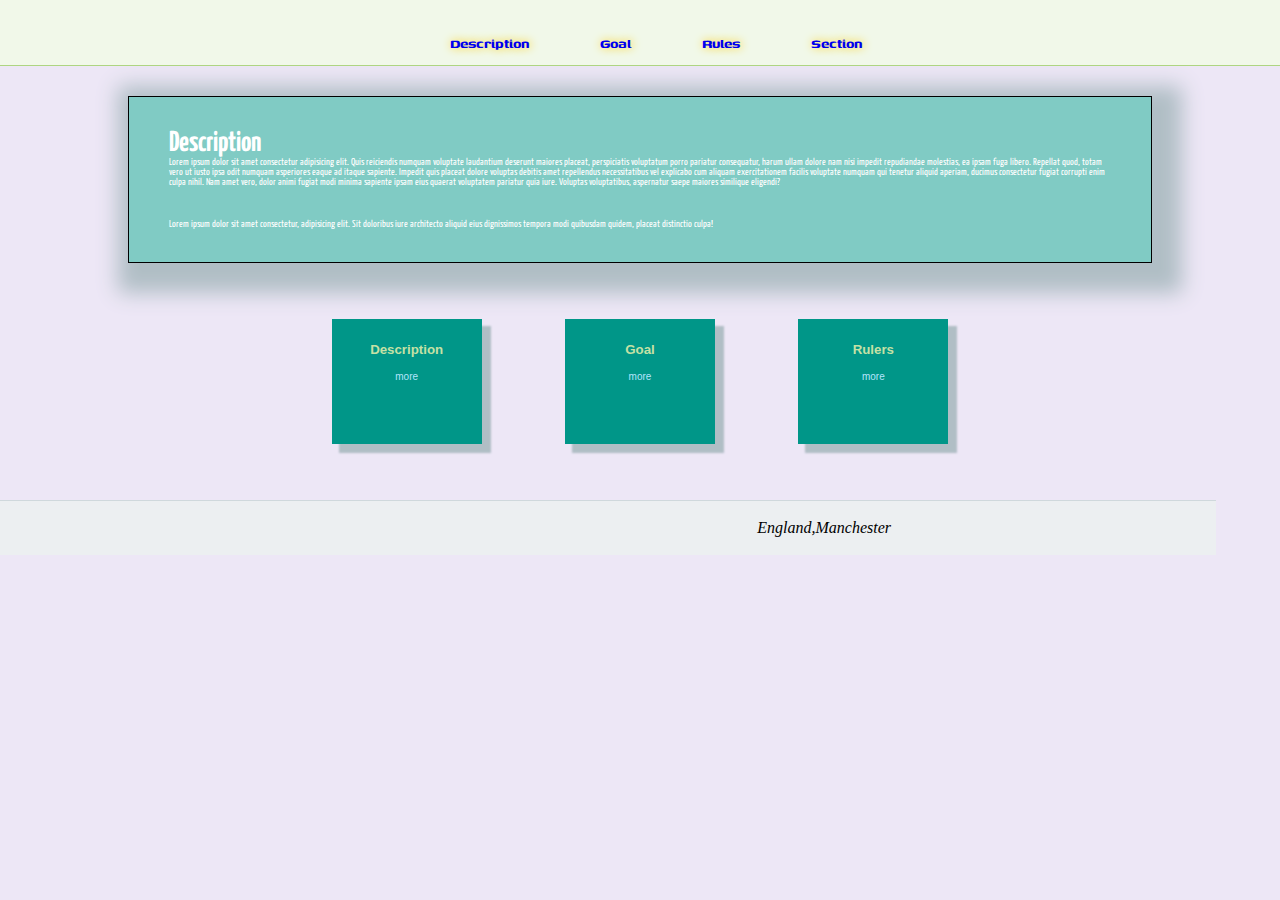
<file: index.html>
<!DOCTYPE html>
<html lang="en">

<head>
    <meta charset="UTF-8">
    <meta http-equiv="X-UA-Compatible" content="IE=edge">
    <meta name="viewport" content="width=device-width, initial-scale=1.0">
    <title>APS-P2</title>
    <link rel="stylesheet" href="./index.css">
    <link rel="preconnect" href="https://fonts.googleapis.com">
    <!-- font-family: 'Genos', sans-serif; -->
    <link rel="preconnect" href="https://fonts.gstatic.com" crossorigin>
    <!-- font-family: 'Yanone Kaffeesatz', sans-serif;  -->
    <link href="https://fonts.googleapis.com/css2?family=Genos:wght@100&family=Yanone+Kaffeesatz:wght@300&display=swap"
        rel="stylesheet">
    <!-- font-family: 'Nunito', sans-serif; -->
    <link rel="preconnect" href="https://fonts.googleapis.com">
    <link rel="preconnect" href="https://fonts.gstatic.com" crossorigin>
    <!-- font awesome -->
    <link rel="stylesheet" href="https://use.fontawesome.com/releases/v5.7.0/css/all.css"
        integrity="sha384-lZN37f5QGtY3VHgisS14W3ExzMWZxybE1SJSEsQp9S+oqd12jhcu+A56Ebc1zFSJ" crossorigin="anonymous">
</head>

<body>
    <header>
        <section class="nav">
            <nav class="nav-top">
                <ul>
                    <li><a href="#">Description</a></li>
                    <li><a href="./goal.html">Goal</a></li>
                    <li><a href="./Rules.html">Rules</a></li>
                    <li><a href="./section.html">Section</a></li>
                </ul>
            </nav>
        </section>
    </header>
    <main>
        <!-- it is Description -->
        <article class="Description-text">
            <h2>
                Description
            </h2>
            <p>
                Lorem ipsum dolor sit amet consectetur adipisicing elit. Quis reiciendis numquam voluptate laudantium
                deserunt maiores placeat, perspiciatis voluptatum porro pariatur consequatur, harum ullam dolore nam
                nisi
                impedit repudiandae molestias, ea ipsam fuga libero. Repellat quod, totam vero ut iusto ipsa odit
                numquam
                asperiores eaque ad itaque sapiente. Impedit quis placeat dolore voluptas debitis amet repellendus
                necessitatibus vel explicabo cum aliquam exercitationem facilis voluptate numquam qui tenetur aliquid
                aperiam, ducimus consectetur fugiat corrupti enim culpa nihil. Nam amet vero, dolor animi fugiat modi
                minima
                sapiente ipsam eius quaerat voluptatem pariatur quia iure. Voluptas voluptatibus, aspernatur saepe
                maiores
                similique eligendi?
            </p>
            <p>
                Lorem ipsum dolor sit amet consectetur, adipisicing elit. Sit doloribus iure architecto aliquid eius
                dignissimos tempora modi quibusdam quidem, placeat distinctio culpa!
            </p>
        </article>
        <article class="boxs3">
            <section class="box">
                <i class="fas fa-file-alt"></i>
                <h5>Description</h5>
                <a href="#">more</a>
            </section>
            <section class="box">
                <i class="fas fa-bullseye"></i>
                <h5>Goal</h5>
                <a href="./goal.html">more</a>
            </section>
            <section class="box">
                <i class="fas fa-pencil-ruler"></i>
                <h5>
                    Rulers
                </h5>
                <a href="./Rules.html">more</a>
            </section>
        </article>
    </main>
    <footer>
        <section>
            <a href="facebook.com"> <i class="fab fa-facebook-square"></i></a>
            <a href="twitter.com"><i class="fab fa-twitter"></i></a>
            <a href="#"><i class="far fa-envelope"></i></a>
        </section>
        <section>
            <address>
                England,Manchester
            </address>
        </section>
    </footer>



</body>

</html>
</file>
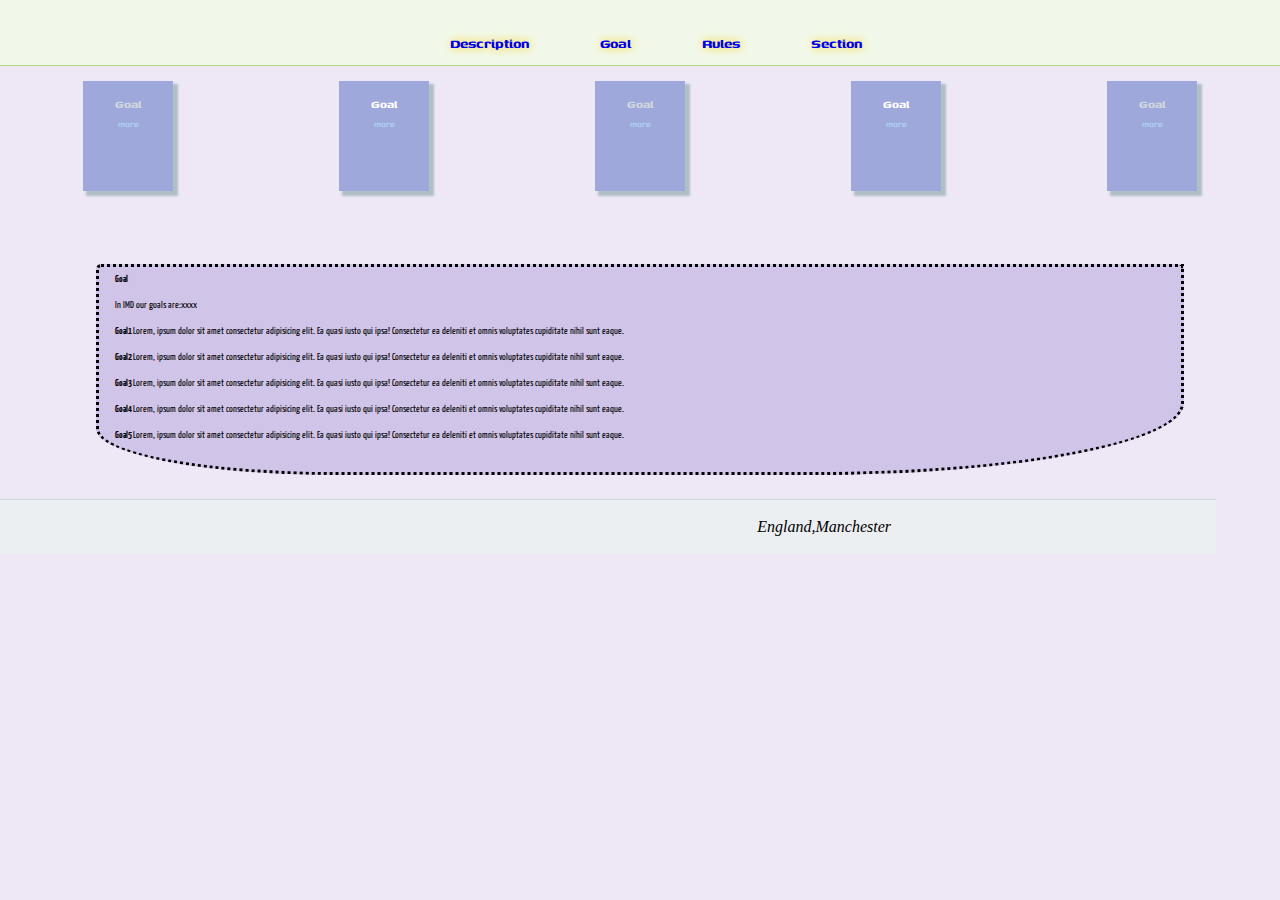
<file: goal.html>
<!DOCTYPE html>
<html lang="en">

<head>
    <meta charset="UTF-8">
    <meta http-equiv="X-UA-Compatible" content="IE=edge">
    <meta name="viewport" content="width=device-width, initial-scale=1.0">
    <title>Goal</title>
    <link rel="stylesheet" href="./goal.css">
    <link rel="preconnect" href="https://fonts.googleapis.com">
    <!-- font-family: 'Genos', sans-serif; -->
    <link rel="preconnect" href="https://fonts.gstatic.com" crossorigin>
    <!-- font-family: 'Yanone Kaffeesatz', sans-serif;  -->
    <link href="https://fonts.googleapis.com/css2?family=Genos:wght@100&family=Yanone+Kaffeesatz:wght@300&display=swap"
        rel="stylesheet">
    <!-- font-family: 'Nunito', sans-serif; -->
    <link rel="preconnect" href="https://fonts.googleapis.com">
    <link rel="preconnect" href="https://fonts.gstatic.com" crossorigin>
    <!-- font awesome -->
    <link rel="stylesheet" href="https://use.fontawesome.com/releases/v5.7.0/css/all.css"
        integrity="sha384-lZN37f5QGtY3VHgisS14W3ExzMWZxybE1SJSEsQp9S+oqd12jhcu+A56Ebc1zFSJ" crossorigin="anonymous">

</head>

<body>
    <header>
        <section class="nav">
            <nav class="nav-top">
                <ul>
                    <li><a href="./index.html">Description</a></li>
                    <li><a href="#">Goal</a></li>
                    <li><a href="./Rules.html">Rules</a></li>
                    <li><a href="./section.html">Section</a></li>
                </ul>
            </nav>
        </section>
    </header>

    <!-- Goal  -->
    <article class="Goal">
        <section class="goal-box"><i class="fas fa-bullseye"></i>

            <h5>Goal</h5>
            <a href="#">more</a>
        </section>
        <section class="goal-box"><i class="fas fa-bullseye"></i>

            <h5>Goal</h5>
            <a href="#">more</a>
        </section>
        <section class="goal-box"><i class="fas fa-bullseye"></i>

            <h5>Goal</h5>
            <a href="#">more</a>
        </section>
        <section class="goal-box"><i class="fas fa-bullseye"></i>

            <h5>Goal</h5>
            <a href="#">more</a>
        </section>
        <section class="goal-box"><i class="fas fa-bullseye"></i>

            <h5>Goal</h5>
            <a href="#">more</a>
        </section>
    </article>
    <article class="goal-text">
        <h2>
            Goal
        </h2>
        <p>
            In IMD our goals are:xxxx
        </p>
        <p>
            <span><strong>
                    Goal1
            </span></strong>
            Lorem, ipsum dolor sit amet consectetur adipisicing elit. Ea quasi iusto qui ipsa! Consectetur ea deleniti
            et omnis voluptates cupiditate nihil sunt eaque.
        </p>
        <p>
            <span><strong>
                    Goal2
            </span></strong>
            Lorem, ipsum dolor sit amet consectetur adipisicing elit. Ea quasi iusto qui ipsa! Consectetur ea deleniti
            et omnis voluptates cupiditate nihil sunt eaque.
        </p>
        <p>
            <span><strong>
                    Goal3
            </span></strong>
            Lorem, ipsum dolor sit amet consectetur adipisicing elit. Ea quasi iusto qui ipsa! Consectetur ea deleniti
            et omnis voluptates cupiditate nihil sunt eaque.
        </p>
        <p>
            <span><strong>
                    Goal4
            </span></strong>
            Lorem, ipsum dolor sit amet consectetur adipisicing elit. Ea quasi iusto qui ipsa! Consectetur ea deleniti
            et omnis voluptates cupiditate nihil sunt eaque.
        </p>
        <p>
            <span><strong>
                    Goal5
            </span></strong>
            Lorem, ipsum dolor sit amet consectetur adipisicing elit. Ea quasi iusto qui ipsa! Consectetur ea deleniti
            et omnis voluptates cupiditate nihil sunt eaque.
        </p>

    </article>
    <footer>
        <section>
            <a href="facebook.com"> <i class="fab fa-facebook-square"></i></a>
            <a href="twitter.com"><i class="fab fa-twitter"></i></a>
            <a href="#"><i class="fas fa-envelope"></i></a>
        </section>
        <section>
            <address>
                England,Manchester
            </address>
        </section>
    </footer>

</body>

</html>
</file>
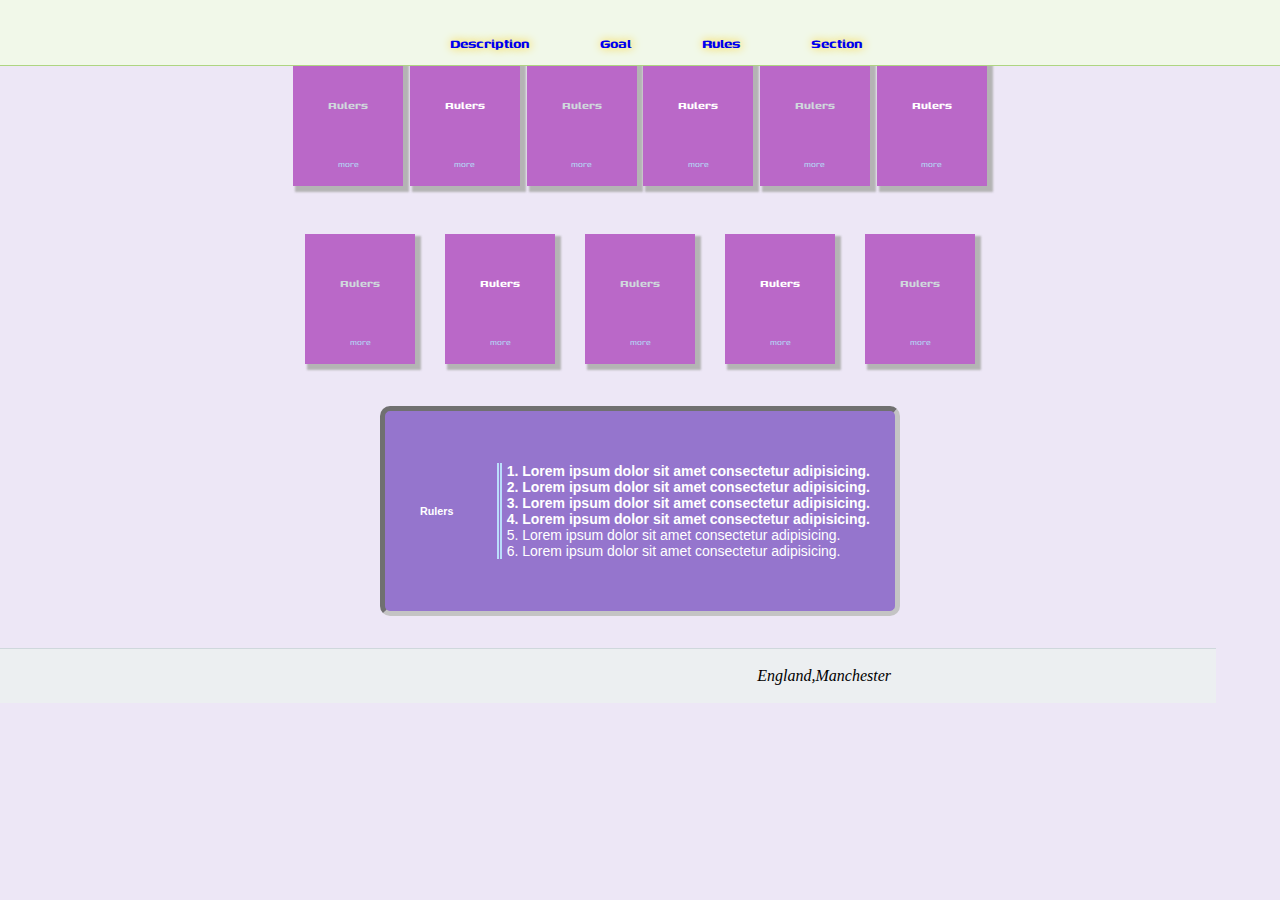
<file: Rules.html>
<!DOCTYPE html>
<html lang="en">

<head>
    <meta charset="UTF-8">
    <meta http-equiv="X-UA-Compatible" content="IE=edge">
    <meta name="viewport" content="width=device-width, initial-scale=1.0">
    <title>Rulers</title>
    <link rel="stylesheet" href="./Rules.css">
    <link rel="preconnect" href="https://fonts.googleapis.com">
    <!-- font-family: 'Genos', sans-serif; -->
    <link rel="preconnect" href="https://fonts.gstatic.com" crossorigin>
    <!-- font-family: 'Yanone Kaffeesatz', sans-serif;  -->
    <link href="https://fonts.googleapis.com/css2?family=Genos:wght@100&family=Yanone+Kaffeesatz:wght@300&display=swap"
        rel="stylesheet">
    <!-- font-family: 'Nunito', sans-serif; -->
    <link rel="preconnect" href="https://fonts.googleapis.com">
    <link rel="preconnect" href="https://fonts.gstatic.com" crossorigin>
    <!-- font awesome -->
    <link rel="stylesheet" href="https://use.fontawesome.com/releases/v5.7.0/css/all.css"
        integrity="sha384-lZN37f5QGtY3VHgisS14W3ExzMWZxybE1SJSEsQp9S+oqd12jhcu+A56Ebc1zFSJ" crossorigin="anonymous">
</head>

<body>
    <header>
        <section class="nav">
            <nav class="nav-top">
                <ul>
                    <li><a href="./index.html">Description</a></li>
                    <li><a href="./goal.html">Goal</a></li>
                    <li><a href="#">Rules</a></li>
                    <li><a href="./section.html">Section</a></li>
                </ul>
            </nav>
        </section>
    </header>
    <main>
        <article class="rulers">
            <section class="sec"><i class="fas fa-pencil-ruler"></i>
                <h5>
                    Rulers
                </h5>
                <a href="#">more</a>
            </section>
            <section class="sec"><i class="fas fa-pencil-ruler"></i>
                <h5>
                    Rulers
                </h5>
                <a href="#">more</a>
            </section>
            <section class="sec"><i class="fas fa-pencil-ruler"></i>
                <h5>
                    Rulers
                </h5>
                <a href="#">more</a>
            </section>
            <section class="sec"><i class="fas fa-pencil-ruler"></i>
                <h5>
                    Rulers
                </h5>
                <a href="#">more</a>
            </section>
            <section class="sec"><i class="fas fa-pencil-ruler"></i>
                <h5>
                    Rulers
                </h5>
                <a href="#">more</a>
            </section>
            <section class="sec"><i class="fas fa-pencil-ruler"></i>
                <h5>
                    Rulers
                </h5>
                <a href="#">more</a>
            </section>

            <section class="sec"><i class="fas fa-pencil-ruler"></i>
                <h5>
                    Rulers
                </h5>
                <a href="#">more</a>
            </section>
            <section class="sec"><i class="fas fa-pencil-ruler"></i>
                <h5>
                    Rulers
                </h5>
                <a href="#">more</a>
            </section>
            <section class="sec"><i class="fas fa-pencil-ruler"></i>
                <h5>
                    Rulers
                </h5>
                <a href="#">more</a>
            </section>
            <section class="sec"><i class="fas fa-pencil-ruler"></i>
                <h5>
                    Rulers
                </h5>
                <a href="#">more</a>
            </section>
            <section class="sec"><i class="fas fa-pencil-ruler"></i>
                <h5>
                    Rulers
                </h5>
                <a href="#">more</a>
            </section>
        </article>
        <!-- rulers-text -->
        <article class="rulers-text">
            <section class="h6-text">
                <h6>
                    Rulers
                </h6>
            </section>
            <section class="ol-text">
                <ol>
                    <li class="li-1">Lorem ipsum dolor sit amet consectetur adipisicing.</li>
                    <li class="li-2">Lorem ipsum dolor sit amet consectetur adipisicing.</li>
                    <li class="li-3">Lorem ipsum dolor sit amet consectetur adipisicing.</li>
                    <li class="li-4">Lorem ipsum dolor sit amet consectetur adipisicing.</li>
                    <li class="li-5">Lorem ipsum dolor sit amet consectetur adipisicing.</li>
                    <li class="li-6">Lorem ipsum dolor sit amet consectetur adipisicing.</li>
                </ol>
            </section>
        </article>
    </main>
    <footer>
        <section>
            <a href="facebook.com"> <i class="fab fa-facebook-square"></i></a>
            <a href="twitter.com"><i class="fab fa-twitter"></i></a>
            <a href="#"><i class="fas fa-envelope"></i></a>
        </section>
        <section>
            <address>
                England,Manchester
            </address>
        </section>
    </footer>
</body>

</html>
</file>
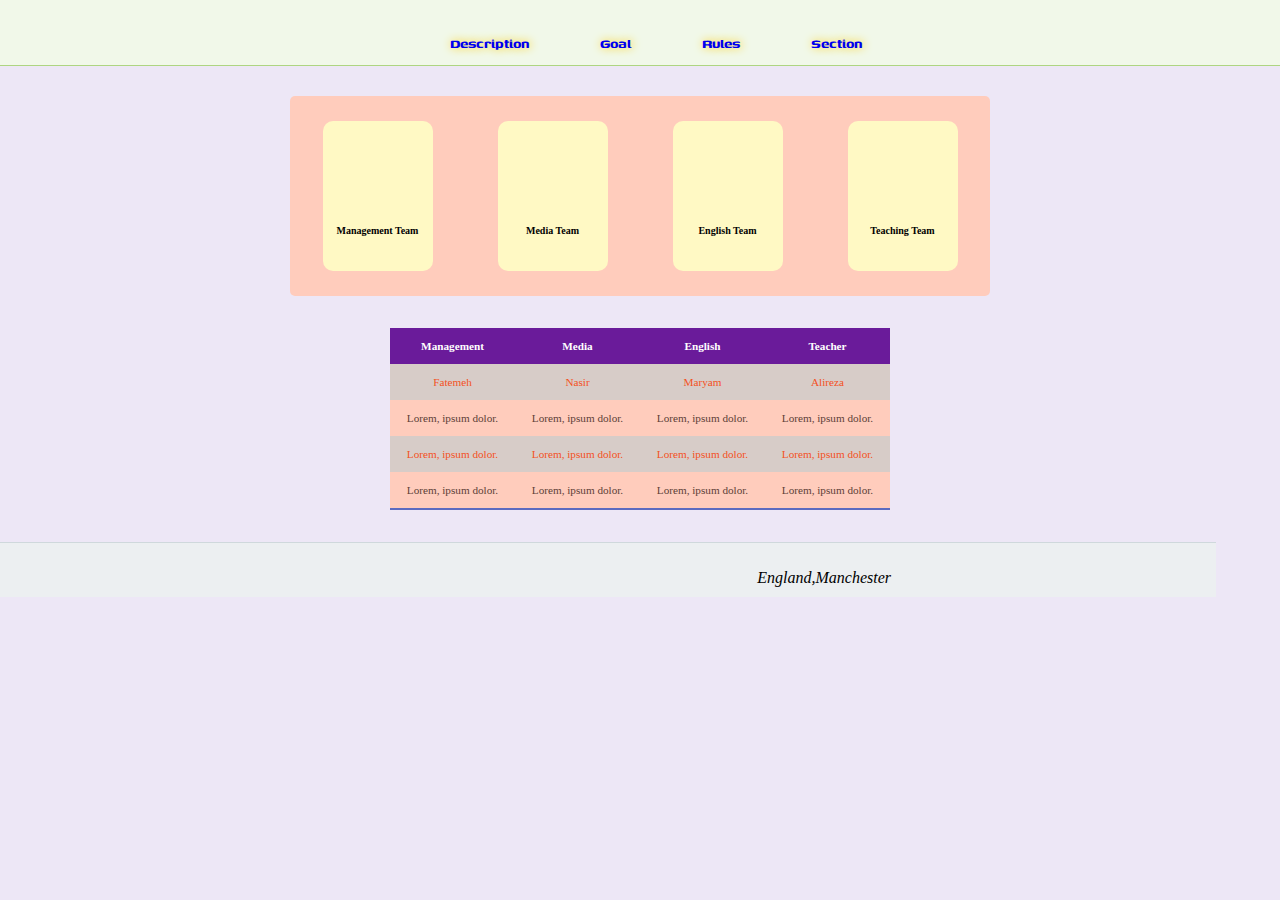
<file: section.html>
<!DOCTYPE html>
<html lang="en">

<head>
    <meta charset="UTF-8">
    <meta http-equiv="X-UA-Compatible" content="IE=edge">
    <meta name="viewport" content="width=device-width, initial-scale=1.0">
    <title>Section</title>
    <link rel="stylesheet" href="./section.css">
    <link rel="preconnect" href="https://fonts.googleapis.com">
    <!-- font-family: 'Genos', sans-serif; -->
    <link rel="preconnect" href="https://fonts.gstatic.com" crossorigin>
    <!-- font-family: 'Yanone Kaffeesatz', sans-serif;  -->
    <link href="https://fonts.googleapis.com/css2?family=Genos:wght@100&family=Yanone+Kaffeesatz:wght@300&display=swap"
        rel="stylesheet">
    <!-- font-family: 'Nunito', sans-serif; -->
    <link rel="preconnect" href="https://fonts.googleapis.com">
    <link rel="preconnect" href="https://fonts.gstatic.com" crossorigin>
    <!-- font awesome -->
    <link rel="stylesheet" href="https://use.fontawesome.com/releases/v5.7.0/css/all.css"
        integrity="sha384-lZN37f5QGtY3VHgisS14W3ExzMWZxybE1SJSEsQp9S+oqd12jhcu+A56Ebc1zFSJ" crossorigin="anonymous">
</head>

<body>
    <header>
        <section class="nav">
            <nav class="nav-top">
                <ul>
                    <li><a href="./index.html">Description</a></li>
                    <li><a href="./goal.html">Goal</a></li>
                    <li><a href="./Rules.html">Rules</a></li>
                    <li><a href="#">Section</a></li>
                </ul>
            </nav>
        </section>
    </header>
    <main>
        <article class="section">
            <section><i class="fas fa-user-friends"></i>
                <h4>
                    Management Team
                </h4>
            </section>
            <section><i class="fas fa-bullhorn"></i>
                <h4>
                    Media Team
                </h4>
            </section>
            <section><i class="fas fa-language"></i>
                <h4>
                    English Team
                </h4>
            </section>
            <section><i class="fas fa-chalkboard-teacher"></i>
                <h4>
                    Teaching Team
                </h4>
            </section>
        </article>
        <!-- table  -->
        <article>
            <table class="content-table">
                <thead>
                    <th>Management</th>
                    <th>Media</th>
                    <th>English</th>
                    <th>Teacher</th>
                </thead>
                <tr>
                    <td>Fatemeh</td>
                    <td>Nasir</td>
                    <td>Maryam</td>
                    <td>Alireza</td>
                </tr>
                <tr class="active-row">
                    <td>Lorem, ipsum dolor.</td>
                    <td>Lorem, ipsum dolor.</td>
                    <td>Lorem, ipsum dolor.</td>
                    <td>Lorem, ipsum dolor.</td>
                </tr>
                <tr>
                    <td>Lorem, ipsum dolor.</td>
                    <td>Lorem, ipsum dolor.</td>
                    <td>Lorem, ipsum dolor.</td>
                    <td>Lorem, ipsum dolor.</td>
                </tr>
                <tr>
                    <td>Lorem, ipsum dolor.</td>
                    <td>Lorem, ipsum dolor.</td>
                    <td>Lorem, ipsum dolor.</td>
                    <td>Lorem, ipsum dolor.</td>
                </tr>
                <tbody></tbody>
            </table>
        </article>
    </main>
    <footer>
        <section>
            <a href="facebook.com"> <i class="fab fa-facebook-square"></i></a>
            <a href="twitter.com"><i class="fab fa-twitter"></i></a>
            <a href="#"><i class="fas fa-envelope"></i></a>
        </section>
        <section>
            <address>
                England,Manchester
            </address>
        </section>
    </footer>
</body>

</html>
</file>
<file: index.css>
@media (min-width: 500px) {
  .nav {
    flex-direction: column;
  }
}
* {
  padding: 0;
  margin: 0;
}
* a {
  text-decoration: none;
}
* a:visited,
a:active {
  color: transparent;
}
body {
  background: #ede7f6;
}
/* navbar */
.nav {
  background: #f1f8e9;
  width: 100vw;
  height: 0.1vh;
  padding: 2rem 1rem;
  text-align: center;
  border-bottom: 1px solid #aed581;
  position: fixed;
  top: 0;
  z-index: 1;
}
.nav-top li {
  list-style-type: none;
  display: inline-block;
  padding: 0.1rem 2.1rem;
  transition: 0.5s;
  cursor: pointer;
  font-family: "Genos", sans-serif;
  font-weight: 700;
  text-shadow: #fc0 1px 0 10px;
}
.nav-top li:hover {
  border: 1px solid #439855;
  border-radius: 12.5px;
  background: #aed581;
  color: #fff;
  transition: 0.1ms;
}
/* it is Description */
.Description-text p:last-of-type {
  padding-top: 2rem;
}
.Description-text {
  font-size: 10px;
  margin: 6rem 8rem 1rem 8rem;
  border: 1px solid #000;
  padding: 2rem 2.5rem;
  background: #80cbc4;
  color: #fff;
  font-family: "Yanone Kaffeesatz", sans-serif;
  box-shadow: 10px 10px 20px 20px #b0bec5;
}
.Description-text h2 {
  font-size: 1.8rem;
}
.Description-text p:last-of-type {
  padding-top: 2rem;
}
.Description-text {
  font-size: 10px;
  margin: 6rem 8rem 1rem 8rem;
  border: 1px solid #000;
  padding: 2rem 2.5rem;
  background: #80cbc4;
  color: #fff;
  font-family: "Yanone Kaffeesatz", sans-serif;
}
.Description-text h2 {
  font-size: 1.8rem;
}
/* three box  */
.boxs3 {
  display: flex;
  justify-content: space-around;
  align-items: center;
  flex: column;
  max-width: 700px;
  margin: 2rem auto 2rem auto;
  font-family: "Nunito", sans-serif;
}
.boxs3 .box {
  width: 150px;
  height: 110px;
  background: #009688;
  text-align: center;
  margin: 1.5rem 0;
  padding-top: 15px;
  align-content: space-between;
  transition: 1s;
  box-shadow: 8px 8px 2px 1px #b0bec5;
}
.boxs3 .box:hover {
  transform: scale(1.09) rotate(8deg);
}
.box + .fas {
  font-size: 1rem;
  color: #c5e1a5;
}
.box a,
.goal-box a {
  margin-top: 15px;
  padding: 2.5px;
  color: #b3e5fc;
  font-size: 10px;
  transition: 0.5s;
}
.box a:hover,
.goal-box a:hover {
  background: #439855;
  border-radius: 10px;
}
.box h5 {
  padding: 8px 0;
  color: #c5e1a5;
}
/* footer  */
footer {
  width: 95vw;
  height: 6vh;
  border-top: 1px solid #cfd8dc;
  background: #eceff1;
  display: flex;
  justify-content: space-evenly;
  align-items: center;
}
section > address::selection {
  background: none;
}
footer section {
  width: 10rem;
  display: flex;
  justify-content: space-between;
}
</file>
<file: goal.css>
@media (max-width: 500px) {
  .nav {
    flex-direction: column;
  }
}
* {
  padding: 0;
  margin: 0;
}
* a {
  text-decoration: none;
}
* a:visited,
a:active {
  color: transparent;
}
body {
  background: #ede7f6;
}
/* navbar */
.nav {
  background: #f1f8e9;
  width: 100vw;
  height: 0.1vh;
  padding: 2rem 1rem;
  text-align: center;
  border-bottom: 1px solid #aed581;
  position: fixed;
  top: 0;
  z-index: 1;
}
.nav-top li {
  list-style-type: none;
  display: inline-block;
  padding: 0.1rem 2.1rem;
  transition: 0.5s;
  cursor: pointer;
  font-family: "Genos", sans-serif;
  font-weight: 700;
  text-shadow: #fc0 1px 0 10px;
}
.nav-top li:hover {
  border: 1px solid #439855;
  border-radius: 12.5px;
  background: #aed581;
  color: #fff;
  transition: 0.1ms;
}
/* goal box  */
.goal-box a {
  margin-top: 15px;
  padding: 2.5px;
  color: #b3e5fc;
  font-size: 10px;
  transition: 0.5s;
}
.Goal {
  margin-top: 3.5rem;
  margin-bottom: 3rem;
  width: 100%;
  height: 10rem;
  display: flex;
  justify-content: space-around;
  align-items: center;
  font-family: "Genos", sans-serif;
}
.goal-text:hover {
  box-shadow: 10px 10px 20px 5px #b0bec5;
}
.goal-box {
  width: 90px;
  height: 95px;
  text-align: center;
  margin: 1.5rem 0;
  padding-top: 15px;
  align-content: space-between;
  transition: 1s;
  box-shadow: 4px 4px 2px 1px #b0bec5;
  background: #9fa8da;
}
.goal-box a:hover {
  background: #439855;
  border-radius: 10px;
}
.goal-box:hover {
  transform: scale(1.5);
}
/* goal text   */
.goal-text {
  border: 3px dotted #000;
  border-bottom-left-radius: 22%;
  border-bottom-right-radius: 34%;
  border-top-left-radius: 5px;
  border-top-left-radius: 5px;
  margin: 0 6rem;
  padding-bottom: 23px;
  background: #d1c4e9;
  font-family: "Yanone Kaffeesatz", sans-serif;
  font-size: 25px;
}
.goal-text p,
h2 {
  padding: 0.5rem 1rem;
  font-size: 10px;
}
/* footer  */
footer {
  margin-top: 1.5rem;
  width: 100%;
  height: 1.5rem;
  border-top: 1px solid #cfd8dc;
  background: #eceff1;
}
.goal-box:nth-of-type(even) {
  color: #fff;
}
.goal-box:nth-of-type(odd) {
  color: #cfd8dc;
}
/* footer  */
footer {
  width: 95vw;
  height: 6vh;
  border-top: 1px solid #cfd8dc;
  background: #eceff1;
  display: flex;
  justify-content: space-evenly;
  align-items: center;
}
section > address::selection {
  background: none;
}
footer section {
  width: 10rem;
  display: flex;
  justify-content: space-between;
}
</file>
<file: Rules.css>
@media (max-width: 500px) {
  .nav {
    flex-direction: column;
  }
}
* {
  padding: 0;
  margin: 0;
}
* a {
  text-decoration: none;
}
* a:visited,
a:active {
  color: transparent;
}
body {
  background: #ede7f6;
}
/* navbar */
.nav {
  background: #f1f8e9;
  width: 100vw;
  height: 0.1vh;
  padding: 2rem 1rem;
  text-align: center;
  border-bottom: 1px solid #aed581;
  position: fixed;
  top: 0;
  z-index: 1;
}
.nav-top li {
  list-style-type: none;
  display: inline-block;
  padding: 0.1rem 2.1rem;
  transition: 0.5s;
  cursor: pointer;
  font-family: "Genos", sans-serif;
  font-weight: 700;
  text-shadow: #fc0 1px 0 10px;
}
.nav-top li:hover {
  border: 1px solid #439855;
  border-radius: 12.5px;
  background: #aed581;
  color: #fff;
  transition: 0.1ms;
}

/* rulers box  */
.rulers {
  margin-top: 3.5rem;
  max-width: 700px;
  height: 150px;
  margin-left: auto;
  margin-right: auto;
  display: flex;
  flex-wrap: wrap;
  justify-content: space-around;
  align-items: center;
  margin-bottom: 1.2rem;
}
.sec:hover {
  transform: scale(0.8);
}
.rulers .sec {
  width: 110px;
  height: 130px;
  background: #ba68c8;
  display: flex;
  flex-direction: column;
  justify-content: space-around;
  align-items: center;
  margin-bottom: 3rem;
  box-shadow: 4px 4px 2px 2px #b4b4b4;
  font-family: "Genos", sans-serif;
}
.sec > a {
  margin-top: 15px;
  padding: 2.5px;
  color: #b3e5fc;
  font-size: 10px;
  transition: 0.8s;
}
.sec > a:hover {
  background: #439855;
  border-radius: 10px;
}
.sec:nth-of-type(even) {
  color: #fff;
}
.sec:nth-of-type(odd) {
  color: #cfd8dc;
}
/* rulers-text */
.rulers-text {
  max-width: 500px;
  height: 200px;
  background: #9575cd;
  margin-top: 200px;
  margin-left: auto;
  margin-right: auto;
  border: 1px thick #000;
  display: flex;
  justify-content: space-between;
  align-items: center;
  padding: 0 5px;
  border: 5px inset #c4c4c4;
  border-radius: 10px;
  color: #fff;
  font-family: "Nunito", sans-serif;
}
.rulers-text:hover {
  transform: scale(1.1, 1.2);
}
.h6-text {
  display: flex;
  flex-direction: column;
  justify-content: left;
  align-items: flex-start;
  margin-left: 30px;
}
.ol-text {
  padding: 0 20px;
  font-size: 14px;
  border-left: 5px double #bbdefb;
}
/* list bold */
.li-1,
.li-2 {
  font-weight: 900;
}
.li-3,
.li-4 {
  font-weight: 700;
}
.li-5,
.li-6 {
  font-weight: 500;
}
/* footer  */
footer {
  width: 95vw;
  height: 6vh;
  border-top: 1px solid #cfd8dc;
  background: #eceff1;
  display: flex;
  justify-content: space-evenly;
  align-items: center;
  margin-top: 2rem;
}
section > address::selection {
  background: none;
}
footer section {
  width: 10rem;
  display: flex;
  justify-content: space-between;
}
</file>
<file: section.css>
@media (max-width: 500px) {
  .nav {
    flex-direction: column;
  }
}
* {
  padding: 0;
  margin: 0;
}
* a {
  text-decoration: none;
}
* a:visited,
a:active {
  color: transparent;
}
body {
  background: #ede7f6;
}
/* navbar */
.nav {
  background: #f1f8e9;
  width: 100vw;
  height: 0.1vh;
  padding: 2rem 1rem;
  text-align: center;
  border-bottom: 1px solid #aed581;
  position: fixed;
  top: 0;
  z-index: 1;
}
.nav-top li {
  list-style-type: none;
  display: inline-block;
  padding: 0.1rem 2.1rem;
  transition: 0.5s;
  cursor: pointer;
  font-family: "Genos", sans-serif;
  font-weight: 700;
  text-shadow: #fc0 1px 0 10px;
}
.nav-top li:hover {
  border: 1px solid #439855;
  border-radius: 12.5px;
  background: #aed581;
  color: #fff;
  transition: 0.1ms;
}
/* section box  */
.section {
  max-width: 700px;
  height: 200px;
  margin: 6rem auto 0 auto;
  background: #ffccbc;
  border-radius: 5px;
  display: flex;
  justify-content: space-around;
  align-items: center;
}
.section section {
  width: 110px;
  height: 150px;
  background: #fff9c4;
  display: flex;
  flex-direction: column;
  justify-content: space-around;
  align-items: center;
  text-align: center;
  border-radius: 10px;
  transition: 0.8ms;
}
.section section:hover {
  background: #aed581;
  color: #fff;
}
section .fas {
  font-size: 2rem;
  color: #90a4ae;
}
section h4 {
  font-size: 10px;
}
/* table  */
.content-table {
  border-collapse: collapse;
  margin: 15px 0;
  font-size: 1em;
  min-width: 500px;
  border-radius: 5px 5px 0 0;
  box-shadow: 0 0 20px rgb(0, 0, 0, 0.15 green, blue);
  margin: 2rem auto 2rem auto;
  font-size: 0.7rem;
}
th,
tr {
  text-align: center;
}
.content-table thead tr {
  background: #6a1b9a;
  color: #fff;
  text-align: left;
  font-weight: bold;
}
.content-table th,
td {
  padding: 12px 15px;
}
.content-table tbody tr {
  border-bottom: 1.5px splid #ddfddd;
}
.content-table tbody tr:nth-child(odd) {
  background: #d7ccc8;
  color: #f4511e;
}
.content-table tbody tr:nth-child(even) {
  background: #ffccbc;
  color: #5d4037;
}
.content-table tbody tr:last-of-type {
  border-bottom: 2px solid #5c6bc0;
}
/* footer  */
footer {
  width: 95vw;
  height: 6vh;
  border-top: 1px solid #cfd8dc;
  background: #eceff1;
  display: flex;
  justify-content: space-evenly;
  align-items: center;
}
section > address::selection {
  background: none;
}
footer section {
  width: 10rem;
  display: flex;
  justify-content: space-between;
  margin-top: 1rem;
}
</file>
